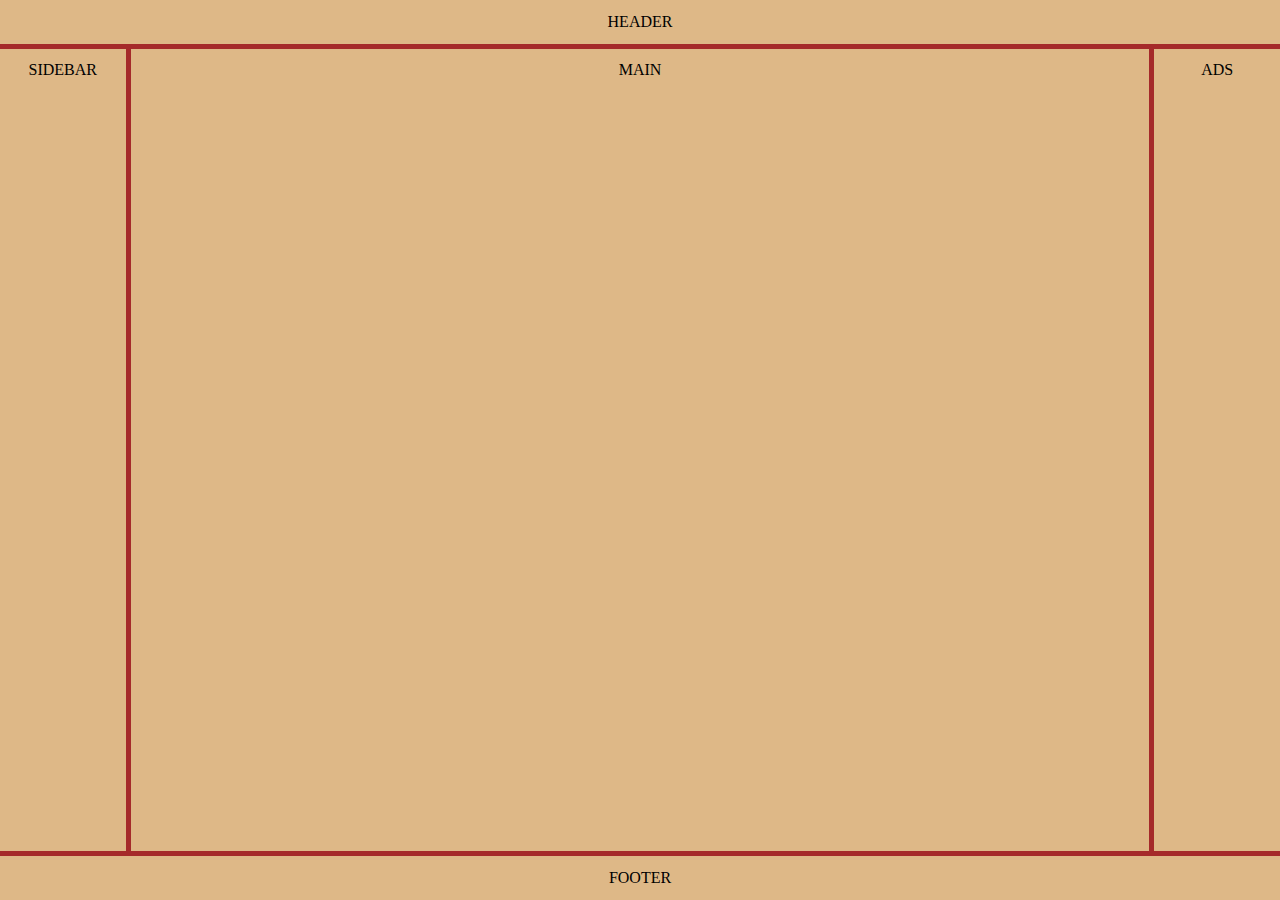
<file: index.html>
<!DOCTYPE html>
<html lang="pt">
<head>
    <meta charset="UTF-8">
    <meta name="viewport" content="width=device-width, initial-scale=1.0">
    <link rel="stylesheet" href="style.css">
    <title>Layout Santo Graal</title>
</head>
<body class="container">

    <header>HEADER</header>

    <div class="content">
        <main class="main">MAIN</main>
        <aside class="sidebar">SIDEBAR</aside>
        <aside class="ads">ADS</aside>
    </div>

    <footer>FOOTER</footer>
    
</body>
</html>
</file>
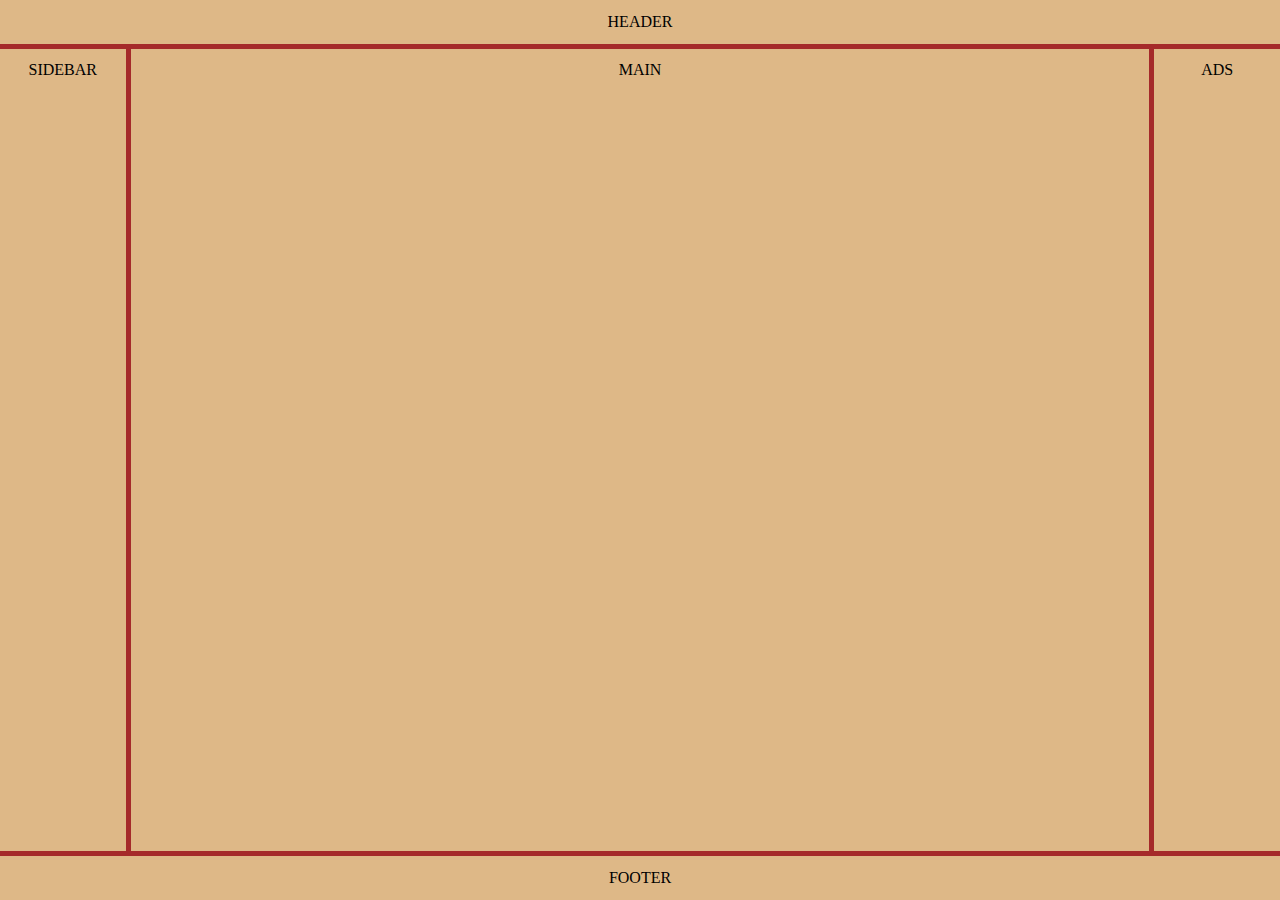
<file: aula19/aula19.html>
<!DOCTYPE html>
<html lang="pt">
<head>
    <meta charset="UTF-8">
    <meta name="viewport" content="width=device-width, initial-scale=1.0">
    <link rel="stylesheet" href="aula19.css">
    <title>Layout Santo Graal</title>
</head>
<body class="container">

    <header>HEADER</header>

    <div class="content">
        <main class="main">MAIN</main>
        <aside class="sidebar">SIDEBAR</aside>
        <aside class="ads">ADS</aside>
    </div>

    <footer>FOOTER</footer>
    
</body>
</html>
</file>
<file: style.css>
/* Layout Santo Graal */

body {
    background-color: brown;
    margin: 0;
    padding: 0;
}

    .container {
        display: flex;
        flex-direction: column;
        min-height: 100vh;
        gap: 5px;
    }

header, footer {
    text-align: center;
    padding: 1%;
    
    background-color: burlywood;
}

.content {
    display: flex;
    flex-direction: column;
    flex: 1;
    gap: 5px;
}

    .main, .sidebar, .ads {
        background-color: burlywood;
        text-align: center;
        padding: 1%;
    }

    .sidebar, .ads {
        flex-basis: 100px;
    }

    .main {
        flex: 1;
    }


/* Responsividade */
@media (min-width: 900px) {
    
    .content {
        flex-direction: row;
    }
   
    .sidebar {
        order: -1;
    }

}
</file>
<file: aula19/aula19.css>
/* Layout Santo Graal */

body {
    background-color: brown;
    margin: 0;
    padding: 0;
}

    .container {
        display: flex;
        flex-direction: column;
        min-height: 100vh;
        gap: 5px;
    }

header, footer {
    text-align: center;
    padding: 1%;
    
    background-color: burlywood;
}

.content {
    display: flex;
    flex-direction: column;
    flex: 1;
    gap: 5px;
}

    .main, .sidebar, .ads {
        background-color: burlywood;
        text-align: center;
        padding: 1%;
    }

    .sidebar, .ads {
        flex-basis: 100px;
    }

    .main {
        flex: 1;
    }


/* Responsividade */
@media (min-width: 900px) {
    
    .content {
        flex-direction: row;
    }
   
    .sidebar {
        order: -1;
    }

}
</file>
